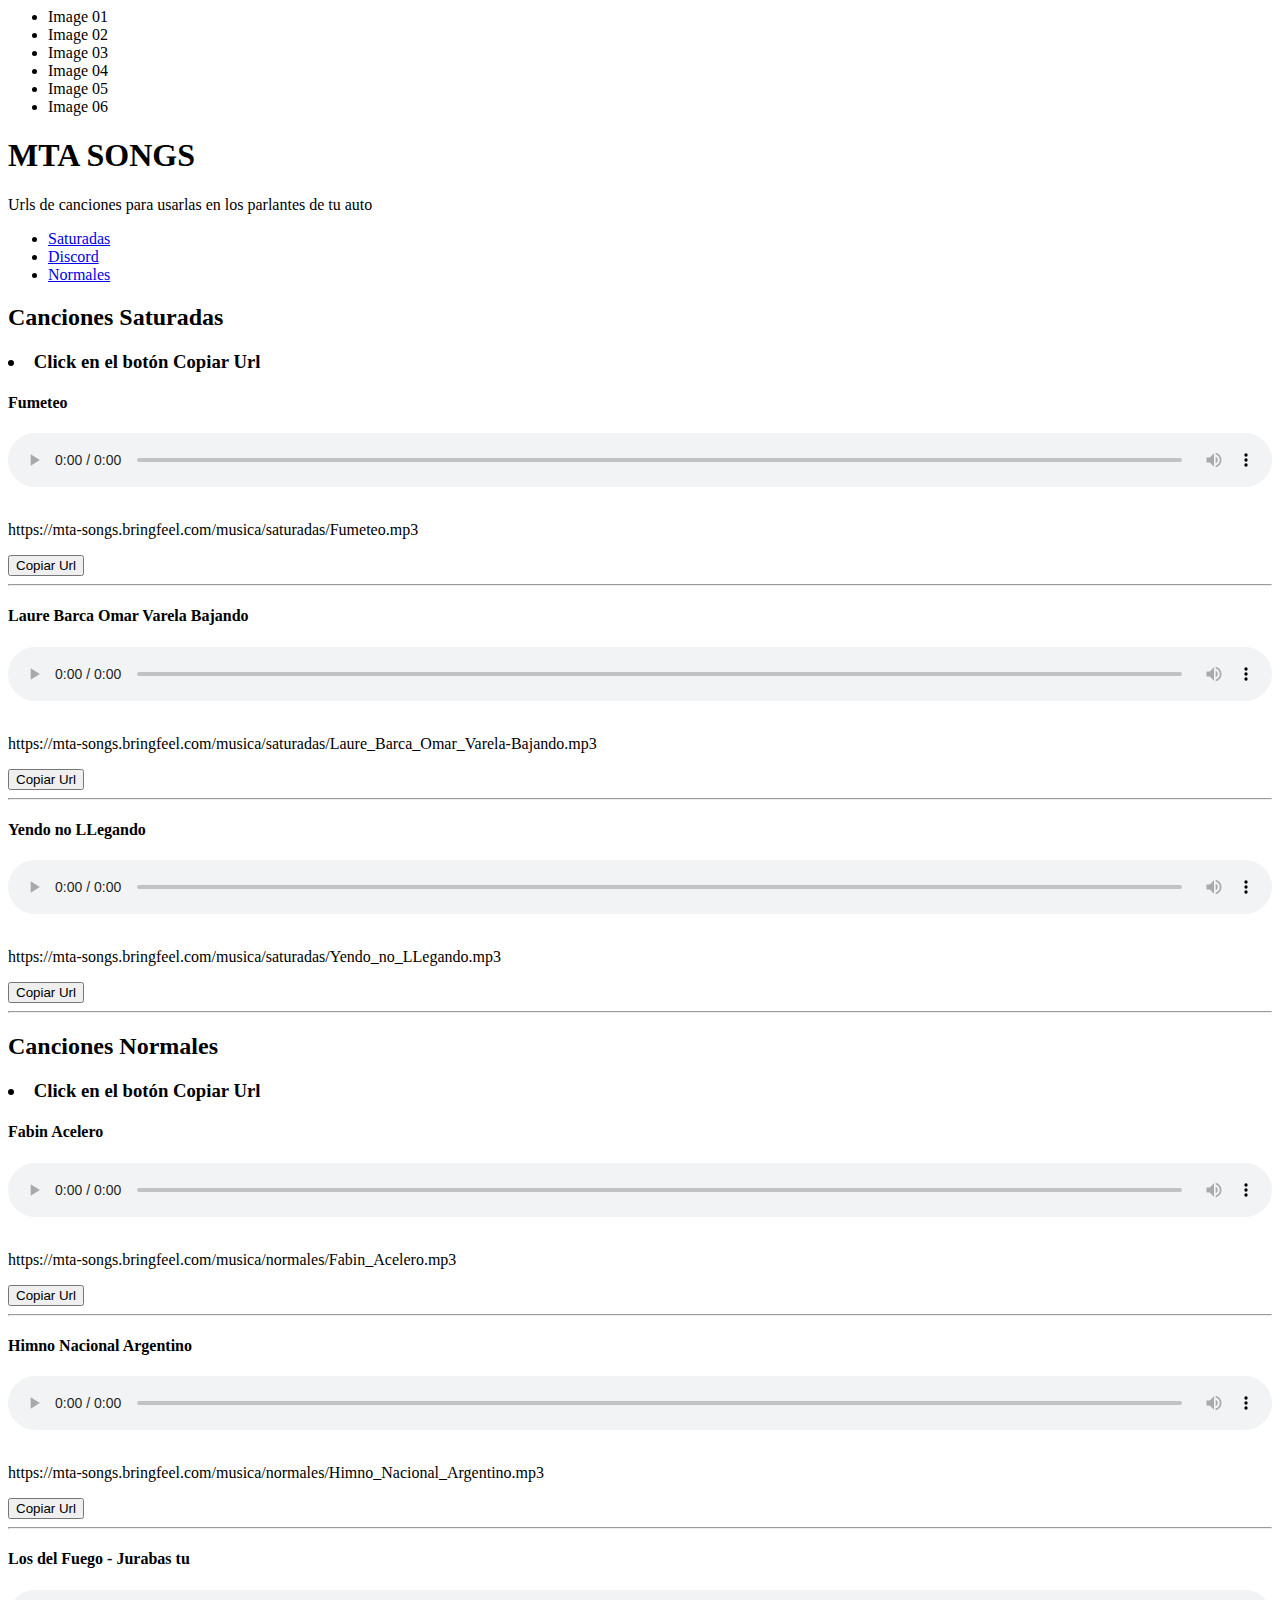
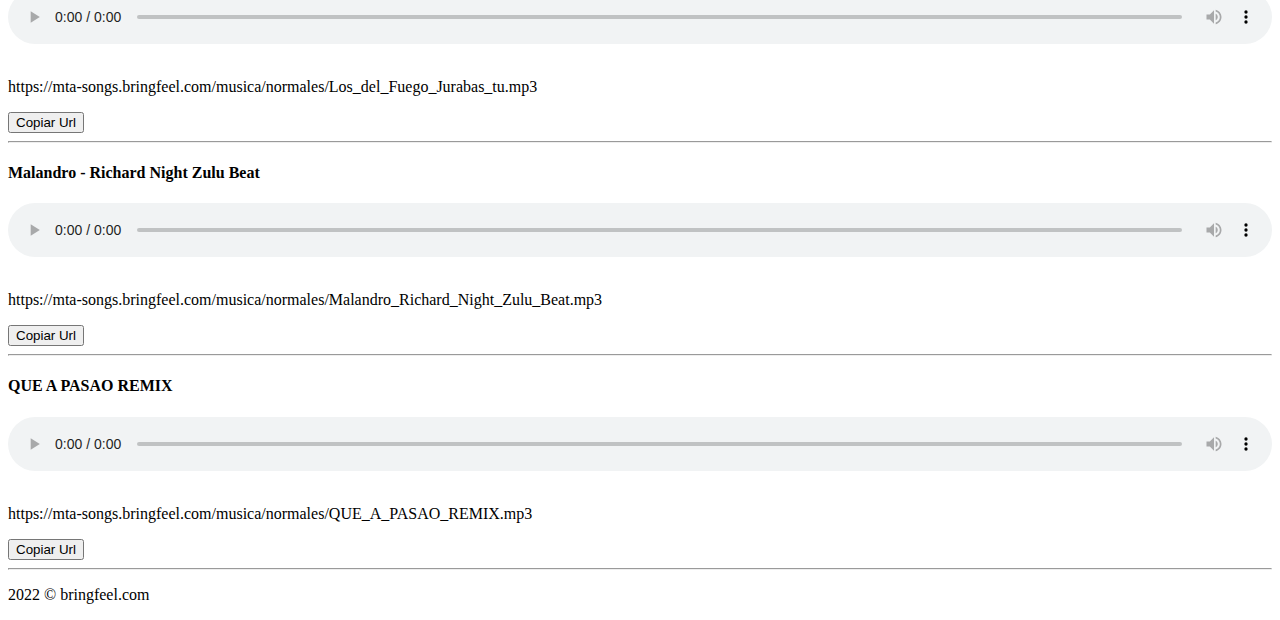
<file: index.html>
<html>
	<head>
		<title>Mta Songs</title>
		<link rel="shortcut icon" href="https://mta-songs.bringfeel.com/imagenes/logo-64.png" type="image/x-icon" />
        <meta name="description" content="Urls de canciones para usarlas en los parlantes de tu auto">
        <meta property="og:title" content="Mta Songs">
        <meta property="og:url" content="https://mta-songs.bringfeel.com/">
        <meta name="theme-color" content="#C65E0D">
	<meta property="og:image" content="https://mta-songs.bringfeel.com/imagenes/logo.png">
        <meta property="og:type" content="website">
        <meta property="og:site_name" content="Mta Songs Website">
        <meta property="og:description" content="Urls de canciones para usarlas en los parlantes de tu auto">
		<meta charset="utf-8" />
		<meta name="viewport" content="width=device-width, initial-scale=1, user-scalable=no" />
		<link rel="stylesheet" href="https://mta-songs.bringfeel.com/assets/css/main.css" />
        <link rel="stylesheet" type="text/css" href="https://mta-songs.bringfeel.com/assets/css/style1.css" />
	</head>
	<body class="is-preload">
		  
		  <ul class="cb-slideshow">
            <li><span>Image 01</span></li>
            <li><span>Image 02</span></li>
            <li><span>Image 03</span></li>
            <li><span>Image 04</span></li>
            <li><span>Image 05</span></li>
            <li><span>Image 06</span></li>
        </ul>
			<div id="wrapper">

				
					<header id="header">
						<div class="content">
							<div class="inner">
								<h1>MTA SONGS</h1>
								<p>Urls de canciones para usarlas en los parlantes de tu auto</p>
							</div>
						</div>
						<nav>
							<ul>
								<li><a href="#saturadas">Saturadas</a></li>
								<li><a href="https://discord.bringfeel.com/">Discord</a></li>
								<li><a href="#normales">Normales</a></li>
							</ul>
						</nav>
					</header>

					<div id="main">

							<article id="saturadas">
								<h2 class="major">Canciones Saturadas</h2>
								<h3><li>Click en el botón <b>Copiar Url</b></h3></li>
								<h4>Fumeteo</h4>
								<audio style="width:100%" controls>
									<source src="https://mta-songs.bringfeel.com/musica/saturadas/Fumeteo.mp3" type="audio/mpeg">
								  </audio>
								  <br/><br/>
								  <p id="Fumeteo">https://mta-songs.bringfeel.com/musica/saturadas/Fumeteo.mp3</p>
								  <button onclick="copiarAlPortapapeles('Fumeteo')">Copiar Url</button>
								  <hr />
								  <h4>Laure Barca Omar Varela Bajando</h4>
								  <audio style="width:100%" controls>
									  <source src="https://mta-songs.bringfeel.com/musica/saturadas/Laure_Barca_Omar_Varela-Bajando.mp3" type="audio/mpeg">
									</audio>
									<br/><br/>
								  <p id="Bajando">https://mta-songs.bringfeel.com/musica/saturadas/Laure_Barca_Omar_Varela-Bajando.mp3</p>
								  <button onclick="copiarAlPortapapeles('Bajando')">Copiar Url</button>
									<hr />
									<h4>Yendo no LLegando</h4>
									<audio style="width:100%" controls>
										<source src="https://mta-songs.bringfeel.com/musica/saturadas/Yendo_no_LLegando.mp3" type="audio/mpeg">
									  </audio>
									  <br/><br/>
								  <p id="YNL">https://mta-songs.bringfeel.com/musica/saturadas/Yendo_no_LLegando.mp3</p>
								  <button onclick="copiarAlPortapapeles('YNL')">Copiar Url</button>
									  <hr />
							</article>

							<article id="normales">
								<h2 class="major">Canciones Normales</h2>
								<h3><li>Click en el botón <b>Copiar Url</b></h3></li>
								<h4>Fabin Acelero</h4>
								<audio style="width:100%" controls>
									<source src="https://mta-songs.bringfeel.com/musica/normales/Fabin_Acelero.mp3" type="audio/mpeg">
								  </audio>
								  <br/><br/>
								  <p id="FabinAcelero">https://mta-songs.bringfeel.com/musica/normales/Fabin_Acelero.mp3</p>
								  <button onclick="copiarAlPortapapeles('FabinAcelero')">Copiar Url</button>
								  <hr />
								  <h4>Himno Nacional Argentino</h4>
								  <audio style="width:100%" controls>
									  <source src="https://mta-songs.bringfeel.com/musica/normales/Himno_Nacional_Argentino.mp3" type="audio/mpeg">
									</audio>
									<br/><br/>
								    <p id="HN">https://mta-songs.bringfeel.com/musica/normales/Himno_Nacional_Argentino.mp3</p>
						  		    <button onclick="copiarAlPortapapeles('HN')">Copiar Url</button>
									<hr />
									<h4>Los del Fuego - Jurabas tu</h4>
									<audio style="width:100%" controls>
										<source src="https://mta-songs.bringfeel.com/musica/normales/Los_del_Fuego_Jurabas_tu.mp3" type="audio/mpeg">
									  </audio>
									  <br/><br/>
								      <p id="LDFJT">https://mta-songs.bringfeel.com/musica/normales/Los_del_Fuego_Jurabas_tu.mp3</p>
								      <button onclick="copiarAlPortapapeles('LDFJT')">Copiar Url</button>
									  <hr />
									  <h4>Malandro - Richard Night Zulu Beat</h4>
									  <audio style="width:100%" controls>
										  <source src="https://mta-songs.bringfeel.com/musica/normales/Malandro_Richard_Night_Zulu_Beat.mp3" type="audio/mpeg">
										</audio>
										<br/><br/>
								        <p id="MalandroRN">https://mta-songs.bringfeel.com/musica/normales/Malandro_Richard_Night_Zulu_Beat.mp3</p>
								        <button onclick="copiarAlPortapapeles('MalandroRN')">Copiar Url</button>
										<hr />
										<h4>QUE A PASAO REMIX</h4>
										<audio style="width:100%" controls>
											<source src="https://mta-songs.bringfeel.com/musica/normales/QUE_A_PASAO_REMIX.mp3" type="audio/mpeg">
										  </audio>
										  <br/><br/>
								          <p id="ElGordoQueCanta">https://mta-songs.bringfeel.com/musica/normales/QUE_A_PASAO_REMIX.mp3</p>
								          <button onclick="copiarAlPortapapeles('ElGordoQueCanta')">Copiar Url</button>
										  <hr />
							</article>

					</div>

					<footer id="footer">
						<p class="copyright">2022 &copy; bringfeel.com</p>
					</footer>

			</div>

			<div id="bg"></div>

			<script src="https://mta-songs.bringfeel.com/assets/js/jquery.min.js"></script>
			<script src="https://mta-songs.bringfeel.com/assets/js/browser.min.js"></script>
			<script src="https://mta-songs.bringfeel.com/assets/js/breakpoints.min.js"></script>
			<script src="https://mta-songs.bringfeel.com/assets/js/util.js"></script>
			<script src="https://mta-songs.bringfeel.com/assets/js/main.js"></script>
	         	<script>
				function copiarAlPortapapeles(id_elemento) {
				var aux = document.createElement("input");
				aux.setAttribute("value", document.getElementById(id_elemento).innerHTML);
				document.body.appendChild(aux);
				aux.select();
				document.execCommand("copy");
				document.body.removeChild(aux);
			  }
			</script>

	</body>
</html>
</file>
